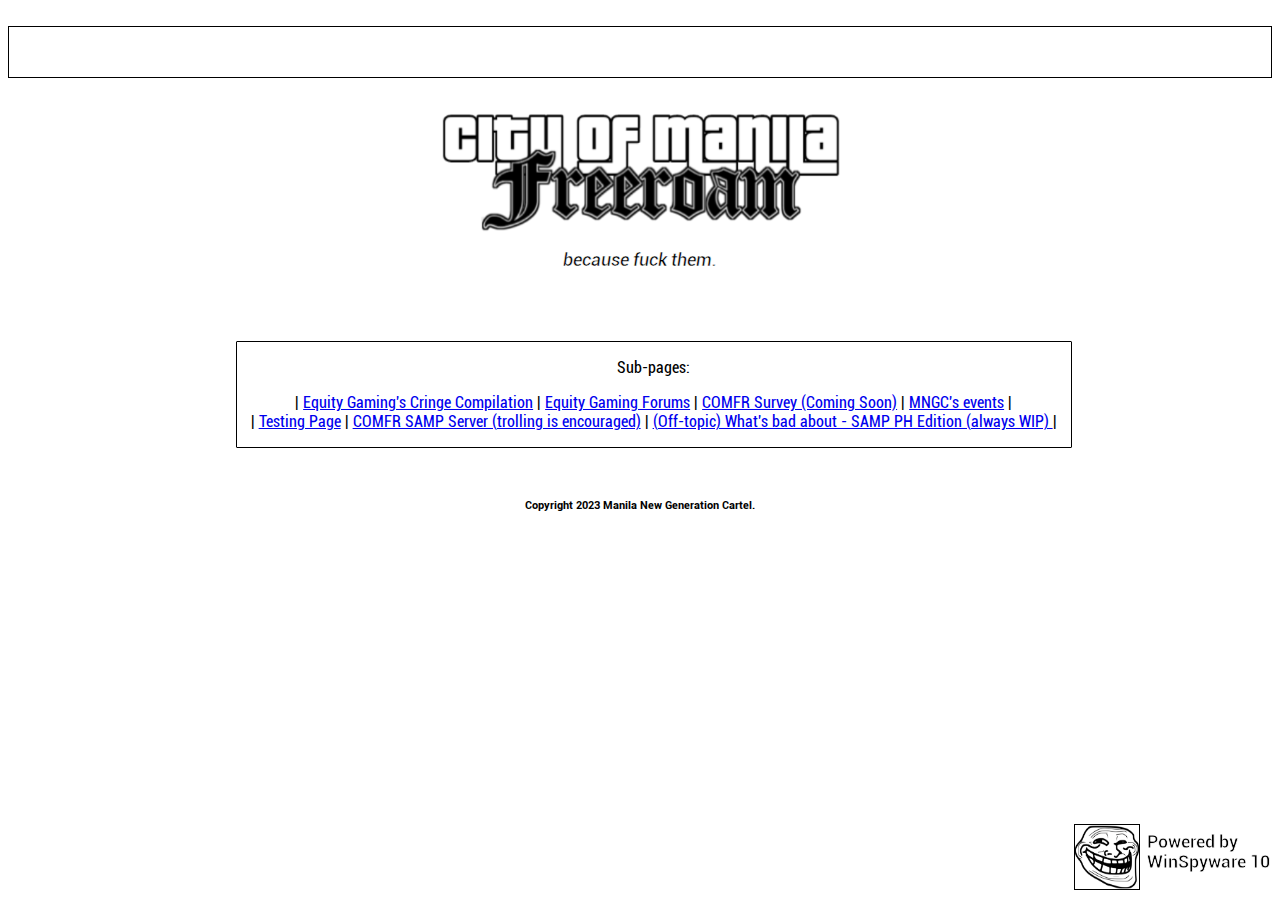
<file: index.html>
<!--
            HTML TESTED ON:
			
			- Mypal 29
			- Chrome 27
			- Chromium ( UNGOOGLED ) 109
			- Firefox 52, 108
			- Suckless Surf
	
  -->
 
 <!DOCTYPE html>
<html>
<head>
<title> City of Manila Freeroam | MNGC.net </title>
<link rel = "stylesheet" href = "site_data/site_data_2.css"> 
<link rel = "icon" href = "site_data/comrp.jpg">
<script type="text/javascript" src="site_data/global.js"></script>
</head>
<style>
</style>

<body> 

  <embed src="site_data/bgm_placeholder.mp3"; 
         autostart="true"; loop="true"; width="0"; height="0";> </embed> 
       <!-- does not work on mypal, autoplay disabled in mypal. -->
       
  <div class="scroll-left" 
       title="if not scrolling, my code doesn't work in your browser.">
	  <p>JOIN US WITH MNGC AGAINST THE MANAGEMENT OF CITY OF MANILA ROLEPLAY.</p>	</div>
   <a style="text-decoration: none;" 
      target="popup" 
      onclick="WindowOpen('https://equitygaming.net')"> <!-- jbnWindow -->
      <img class="comfr_logo" src="site_data/comfr_logo.png"> </a> 
		   
      <div class="bft"> <p>because fuck them.</p> </div>


<!-- <h2>hahahahahahah</h2> -->


<br><br><br>
<div style = "font-family: Roboto-Condensed;" class="columnt1"> 
	<p>Sub-pages:</p> 
      | <a href="site_data/compilation.htm">Equity Gaming's Cringe Compilation</a> | 
	<a href="https://forum.equitygaming.net">Equity Gaming Forums</a> | 
	<a href="site_data/Coming Soon.htm">COMFR Survey (Coming Soon)</a> | 
	<a href="site_data/events.html">MNGC's events</a> |<br> 
      | <a href="site_data/test_page.htm">Testing Page</a> | 
	<a href="samp://samp.equitygaming.net"> COMFR SAMP Server (trolling is encouraged)</a> | 
	<a href="site_data/whats_bad_about.htm">(Off-topic) What's bad about - SAMP PH Edition (always WIP) </a> |
 
</p> </div>
<!--- logo at the bottom right :troll -->
  
<a onclick="window.open('site_data/Coming Soon.htm','jbnWindow','width=600,height=400')">
<div class="overlay_site">  <img class="imgsze" src="site_data/logo_comrp.png"> </div> </a>
         <div class="btms" style="right: 10px;">	
	<p>Powered by <br> WinSpyware 10</p> </div>

      <div class="copyright"> <p> Copyright 2023 Manila New Generation Cartel.
 </p> </div> <br> <br>
</body>
</html>
</file>
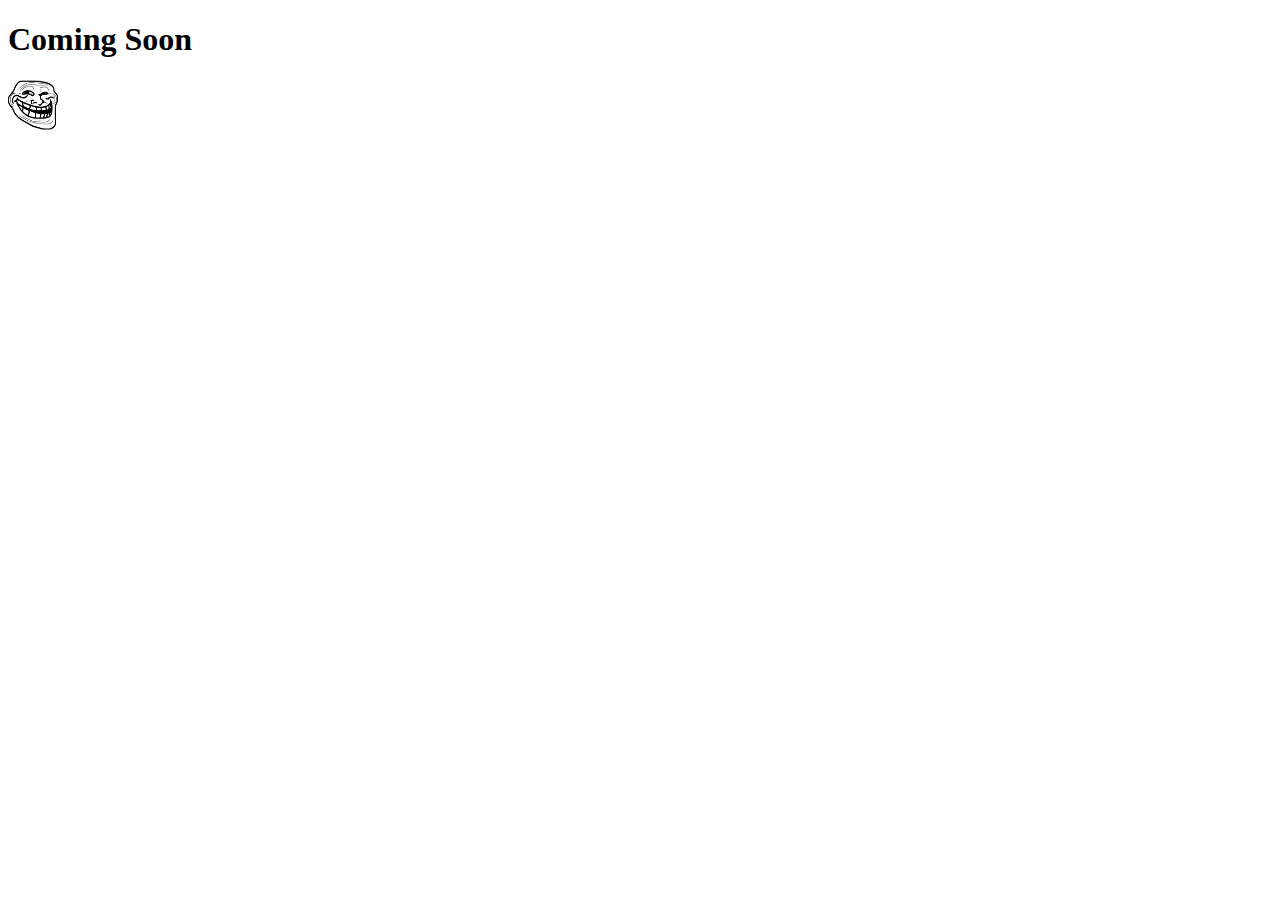
<file: site_data/Coming Soon.htm>
<!DOCTYPE html>
<html>
<body>

<h1> Coming Soon </h1>
<img src="logo_comrp.png" 
   style="position:static; 
          width:50px; 
		  height:50px; 
		  border:none;"
   title=":troll:" /> </img>

</body>
</html>
</file>
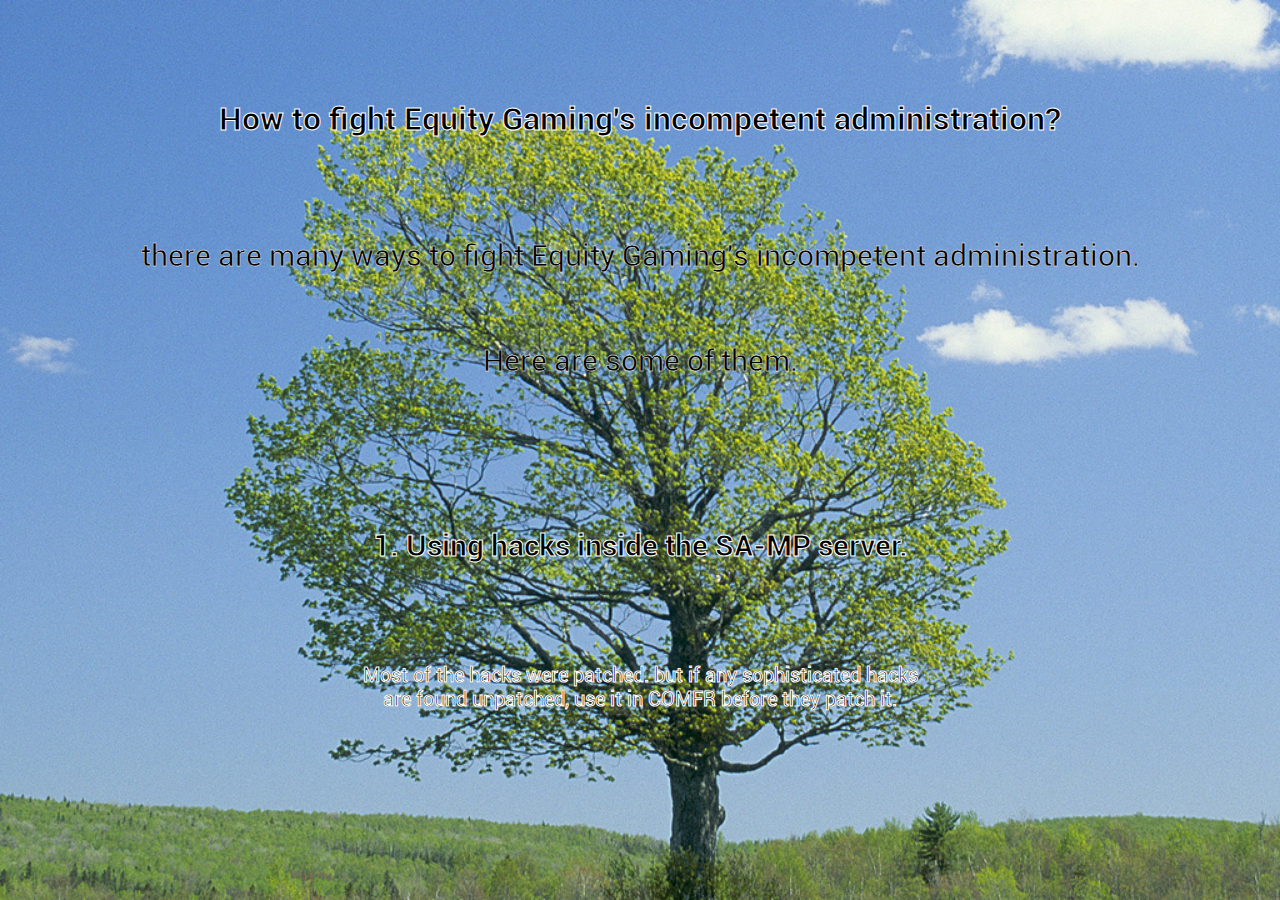
<file: site_data/construction.html>
<!DOCTYPE html>
<html>
<head>

<title> Page Under Construction </title>

<link rel="stylesheet" href="site_data_2.css">

</head>
<style>
	body {
	background-image: url('Longhorn M8 Bliss.jpg');
	background-repeat: no-repeat;
  background-attachment: fixed;
  background-size: cover;
}
</style>
<body>
<!--<h1 style="font-family: Roboto-Bold;">
Page under construction. </h1>

<p style="font-family: Roboto-Regular;
          font-size: 100%;">
	Maybe come back later? </p>


-->


               


               <h1 style="font-family: Roboto-Bold;
                          -webkit-text-stroke-color: white;
                          -webkit-text-stroke-width: 1px;
                          display: block;
                          margin-bottom: 100px;
                          margin-top: 100px;
                          text-align: center;">
                 How to fight Equity Gaming's incompetent administration?</h1>
                 <p style="font-family: Roboto-Regular;
                    font-size: 30px;
                    display: block;
                    margin-bottom: 150px;
                    margin-top: 100px;
                    text-align: center;
                    -webkit-text-stroke-width: 0.4px;
                    -webkit-text-stroke-color: white;">
                    there are many ways to fight Equity Gaming's incompetent administration.
                    <br> <br> <br>Here are some of them.



                    <h2 style="font-family: Roboto-Bold;
                        -webkit-text-stroke-color: white;
                        -webkit-text-stroke-width: 1px;
                        display: block;
                        font-size: 30px;
                        margin-bottom: 150px;
                        text-align: center;">
                        1. Using hacks inside the SA-MP server.
                        <p style="font-family: Roboto-Regular;
                    font-size: 20px;
                    display: block;
                    margin-bottom: 150px;
                    margin-top: 100px;
                    text-align: center;
                    -webkit-text-stroke-width: 0.4px;
                    -webkit-text-stroke-color: white;">Most of the hacks were patched. but if any sophisticated hacks <br> are found unpatched, use it in COMFR before they patch it.




</html>
</file>
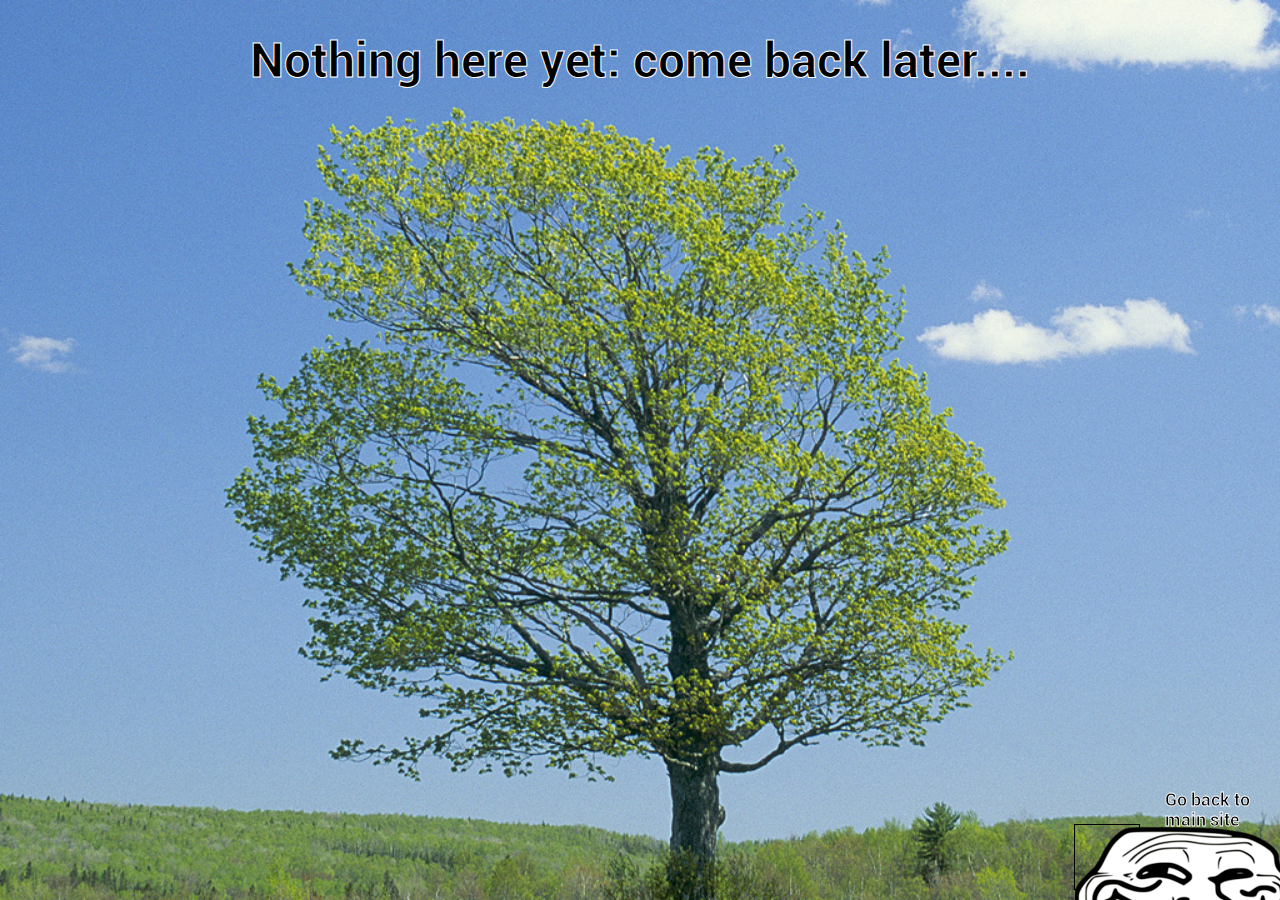
<file: site_data/events.html>
<!DOCTYPE HTML>
<html>
<head>
<title> Upcoming events by MNGC | MNGC.net </title>
<meta name="viewport" 
      content="width=device-width, 
	           initial-scale=1">

<link rel="stylesheet" 
      href="site_data_2.css">

<style>

body {
  background-image: url('Longhorn M8 Bliss.jpg');
  background-repeat: no-repeat;
  background-attachment: fixed;
  background-size: cover;
}

p {
  text-align: center;
  font-size: 60px;
  font-family: verdana;
  margin-top: 0px;
}
</style>
</head>
<body>
<link rel="icon" 
      type="image/x-icon" 
	  href="comrp.jpg">

<h1 style="text-align:center;
           font-size:300%;
		   font-family:Roboto-Bold;
		   color:black; 
		   -webkit-text-stroke-width: 1px; 
		   -webkit-text-stroke-color: white;
		   ">Nothing here yet: come back later.... </h1>

<div class="overlay_site">
<a href="../index.html">
  <img class="cuck" src="logo_comrp.png"> 
	   </a> <br> <br>
        <div class="btms"> Go back to<br>main site </p>
		 </div>

<div class="copyright" style="margin-top: 40%;">
 Copyright 2023 MNGC. </div>

</body>
</html>
</file>
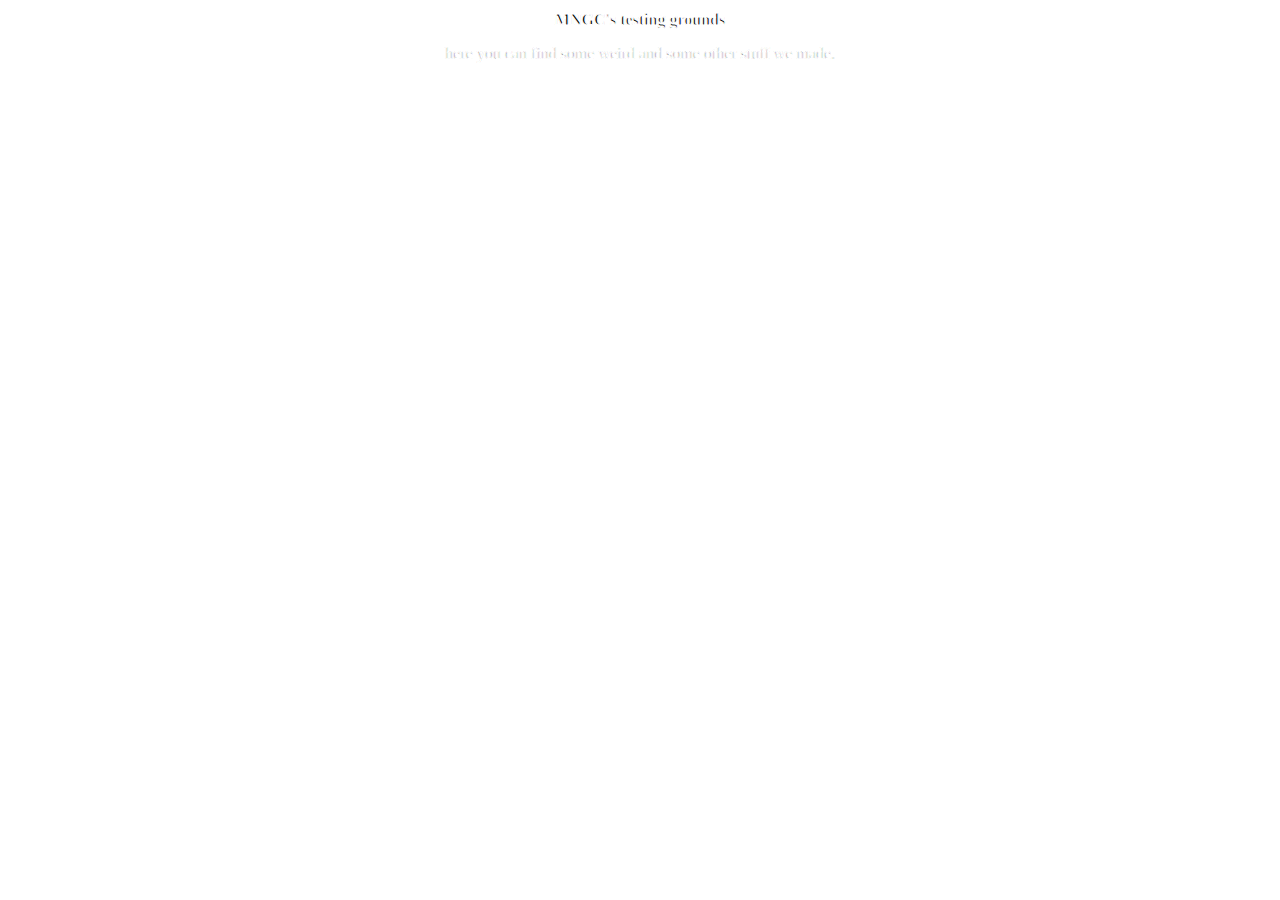
<file: site_data/test_page.htm>
<!DOCTYPE HTML>
<html> <head> <title> MNGC's testing grounds | MNGC.net </title>
    <link rel = "stylesheet" href="site_data_2.css">
    <script type="text/javascript" src="global.js" > script </script>
  </head>
  <body>

    <h1 style=" text-align: center; font-size: 100%; color: black; -webkit-text-stroke-width: 1px; -webkit-text-stroke-color: white;"> MNGC's testing grounds </h1>
    <p style="text-align: center; font-size: 100%; color: black; -webkit-text-stroke-width: 1px; -webkit-text-stroke-color: white;"> here you can find some weird and some other stuff we made. </p>
</file>
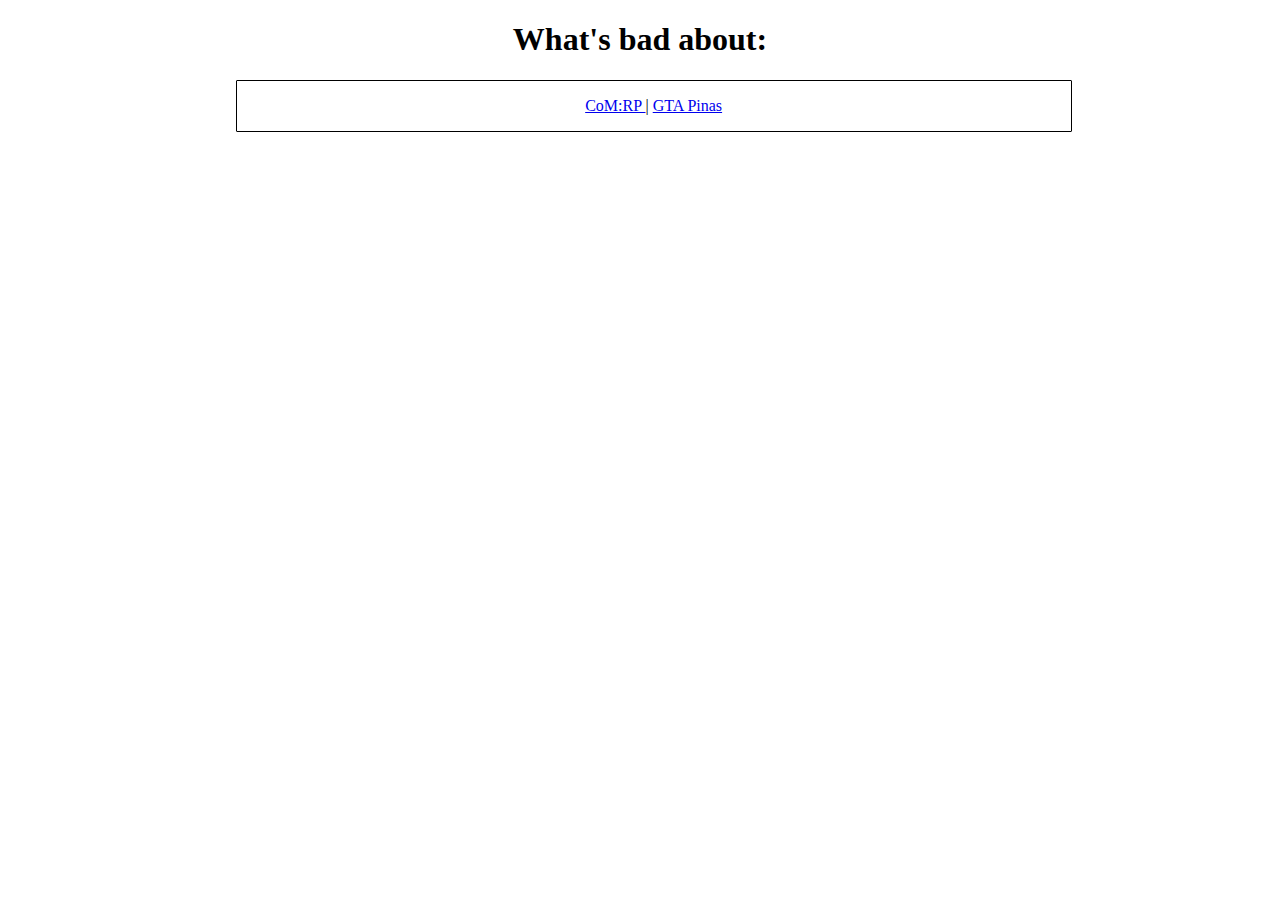
<file: site_data/whats_bad_about.htm>
<!DOCTYPE HTML>
<html> <head> <title> What's bad about - SAMP PH edition </title>
<link rel="stylesheet" href="site_data_2.css">
</head>
<body>

<h1 style="text-align: center"> What's bad about: </h1>
       <div class="columnt1"><p><a href="wba/01.htm"> CoM:RP </a> | <a href="02.htm"> GTA Pinas </a></p> </div>


</body>
</file>
<file: site_data/site_data_2.css>
@font-face {
  font-family: Roboto-Regular;
  src: url(fonts/Roboto-Regular.ttf);
  }
  
@font-face {
	font-family: Roboto-Bold;
	src: url(fonts/Roboto-Bold.ttf);
}

@font-face {
   font-family: Roboto-MediumItalic;
   src: url(fonts/Roboto-MediumItalic.ttf);
   }
   
@font-face {
   font-family: Roboto-Thin;
   src: url(fonts/Roboto-Thin.ttf);
   }

@font-face {
   font-family: Roboto-Condensed;
   src: url(fonts/Roboto-Condensed.ttf);
   }

span {
  background-color: #FFFFFF;
}

.scroll-left {
 height: 50px;	
 overflow: hidden;
 position: relative;
 background: white;
 
 border: 1px solid black;
}
.scroll-left p {
 position: relative;
 top: 0%;
 margin: 0;
 line-height: 50px;
 font-family: verdana;
 font-size: 150%;
 text-align: center;
 /* Starting position */
 transform:translateX(150%);
 /* Apply animation to this element */
 animation: scroll-left 15s linear infinite;
}
/* Move it (define the animation) */
@keyframes scroll-left {
 0%   {
 transform: translateX(100%); 		
 }
 100% {
 transform: translateX(-100%); 
 }
}

a:link, a:visited, {
  text-decoration: none;
  color: blue;
}

a:hover, a:active {
  text-decoration: underline;
}

.context-menu {cursor: context-menu;}

.columnt1 {
    position: relative;
    width: 66%;
    height: 26%;
    left: 18%;
    text-align: center;
    display: block;
  border: solid 1px;
  border-radius: 1px 1px 1px 1px;
}

.copyright {
          display: block;
          margin-top: 10px;
          text-align: center;
          position: relative;
          bottom: -40px;
          font-size: 70%;
          font-family: Roboto-Bold;
}

.overlay_site {
         text-decoration: none;
         color: white;
         width: 64px;
         height: 64px;
         position: fixed;
         bottom: 10px;
         right: 140px;
         border: 1px solid black;
}

.title {
         text-align: center;
         font-size: 200%;
         font-family: Roboto-Bold;
         -webkit-text-stroke-width: 0.4px;
         -webkit-text-stroke-color: white;
}

.hint {
         text-align: center;
         font-size: 60%;
         font-family: Roboto-MediumItalic;
         color: white;
}

.btms {
         position: fixed;
         right: 30px;
         bottom: 10px;
         font-size: 110%;
         font-family: Roboto-Bold;
         color: black;
         -webkit-text-stroke-width: 0.8px;
         -webkit-text-stroke-color: white;
}

.bft {
         text-align: center;
         font-size: 110%;
         font-family: Roboto-MediumItalic;
         -webkit-text-stroke-width: 0.5px;
         -webkit-text-stroke-color: white;
}

.comfr_logo {
         cursor: context-menu;
         display: block;
         margin-left: auto; 
         margin-right: auto;
         margin-bottom: -1px;
         margin-top: 30px;
         width: 404px;
         height: 125px;
         position: relative;
         left: 0px;
}

.imgsze {
         height: 64px;
         width: 64px;
}
</file>
